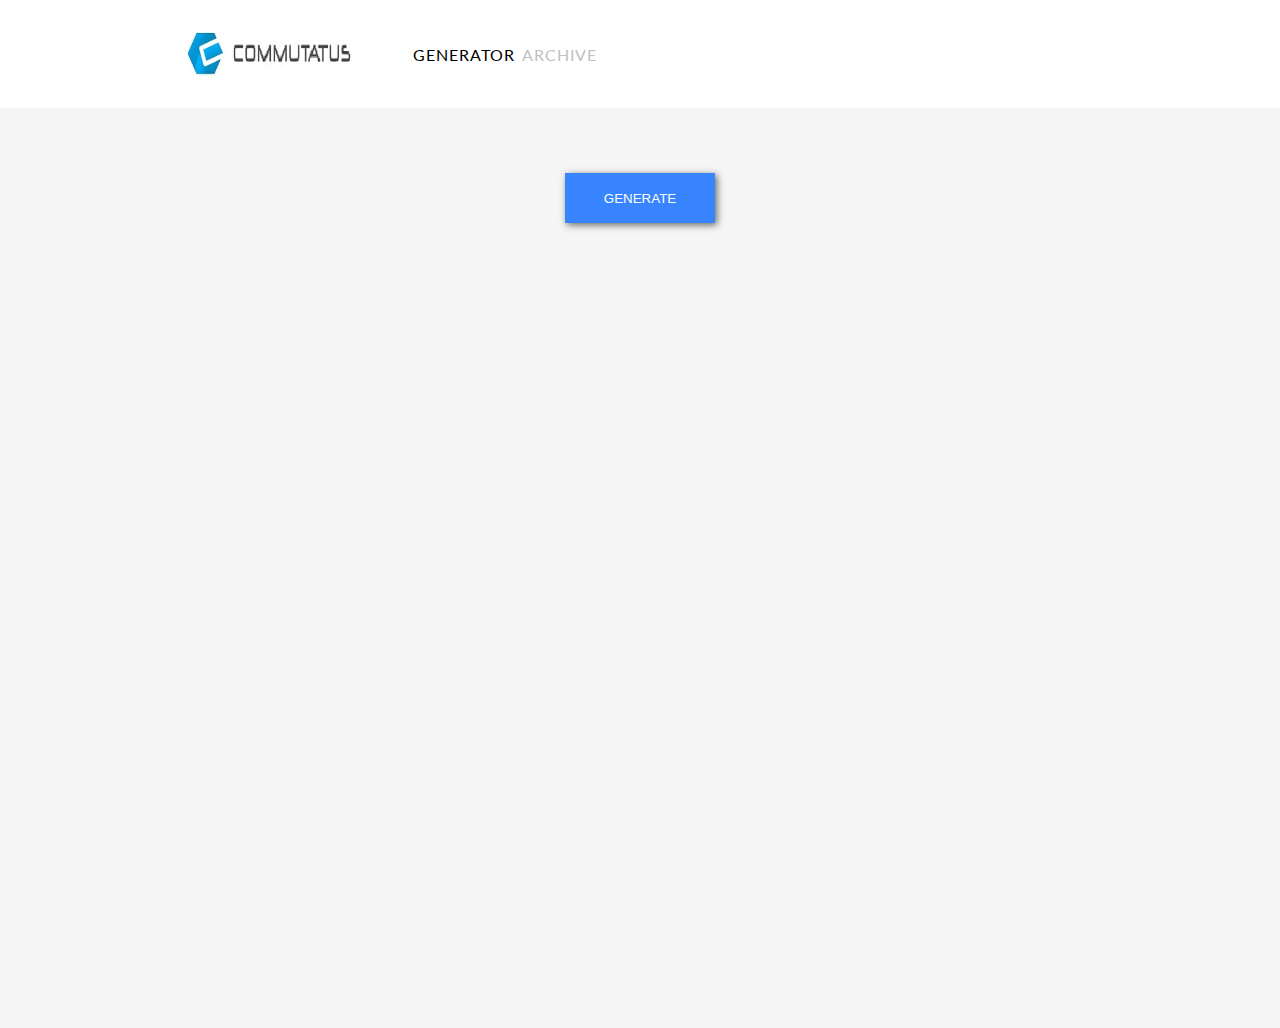
<file: index.html>
<html>
  <head>
    <title>
      Generator
    </title>
    <link href="style.css" rel="stylesheet">
    <link href='https://fonts.googleapis.com/css?family=Lato' rel='stylesheet'>
  </head>
  <body onload="check()" onscroll="scroll()">
    <div id="topbar">
      <div class="row">
        <div class="col-3 perfectCenter topbarHeading">
          <img src="logo.jpg" class="brand">
        </div>  
        <div class="col-1 perfectCenter topbarHeading">
          <a href="#">Generator
          </a>
        </div>  
        <div class="col-1 perfectCenter topbarHeading inactive">
          <a href="archive.html">Archive
          </a>
        </div>  
        <div class="col-6">
        </div>  
      </div>
    </div>
    <section id="canvas">
      <div class="row">
        <div class="col-12 perfectCenter buttonDiv">
          <input type="button" class="button" value="Generate" onclick="check()">
        </div>
      </div>
      <div class="centerHorizontal" id="comic0">
        <div class="row title">
          <div class="col-12">
            <div class="row">
              <div class="col-1">
                <h3 id="number">
                </h3>
              </div>
              <div class="col-11">
                <h3 id="titleComic">
                </h3>
              </div>
            </div>
          </div>
        </div>
        <div class="row">
          <div class="col-12">
            <div class="imageDiv">
              <img id="comic" src="loader.gif" class="image comic">
            </div>
          </div>
        </div>        
      </div>
    </section>
    <script>
      let exists,randomArray,index,myObj,i,ind,clone,original,ind1,ii=0,arrayInfo,month;
      function scroll()
      {
        if(Math.round(window.innerHeight+window.scrollY)==document.body.offsetHeight)
          generate();
      }
      function check()
      {
        if(localStorage.database)
        {
          index=localStorage.lastIndex;
          arrayInfo=localStorage.arrayInfo;
          randomArray=localStorage.randomArray.split(',');
        }
        else
        {
          index=0;
          randomArray=Array.from({
            length: 999}
                                 , (x,i) => i+1);
          randomArray.sort(function(){
            return Math.random()-Math.random() }
                          );
          localStorage.randomArray=randomArray;
        }
        generate();
      }
      function generate()
      {
        for(i = 1;i <=4;i++){
          ind=index;
          url="https://xkcd.now.sh/"+randomArray[index];
          fetch(url)
            .then((resp) => resp.json())
            .then(function(myObj)
                  {
            ii++;
            original=document.getElementById("comic0");
            clone=original.cloneNode(true);
            clone.querySelector("#comic").src="loader.gif";
            clone.id="comic"+ii;
            clone.style.marginTop="50px";
            original.parentNode.appendChild(clone);
            date=new Date();
            month=date.getMonth()
            
            clone.querySelector("#number").innerHTML=ind-2;
            ind1=ind-3;
            arrayInfo+= date+"@"+myObj.safe_title+"@"+myObj.img+"@"+month+",";
            ind++;
            clone.querySelector("#titleComic").innerHTML=myObj.safe_title;
            clone.querySelector("#comic").src=myObj.img;
            localStorage.database=1;
            localStorage.arrayInfo=arrayInfo;
          }
                 );
          index++;
        }
        localStorage.lastIndex=index;
      }
    </script>
  </body>
</html>
</file>
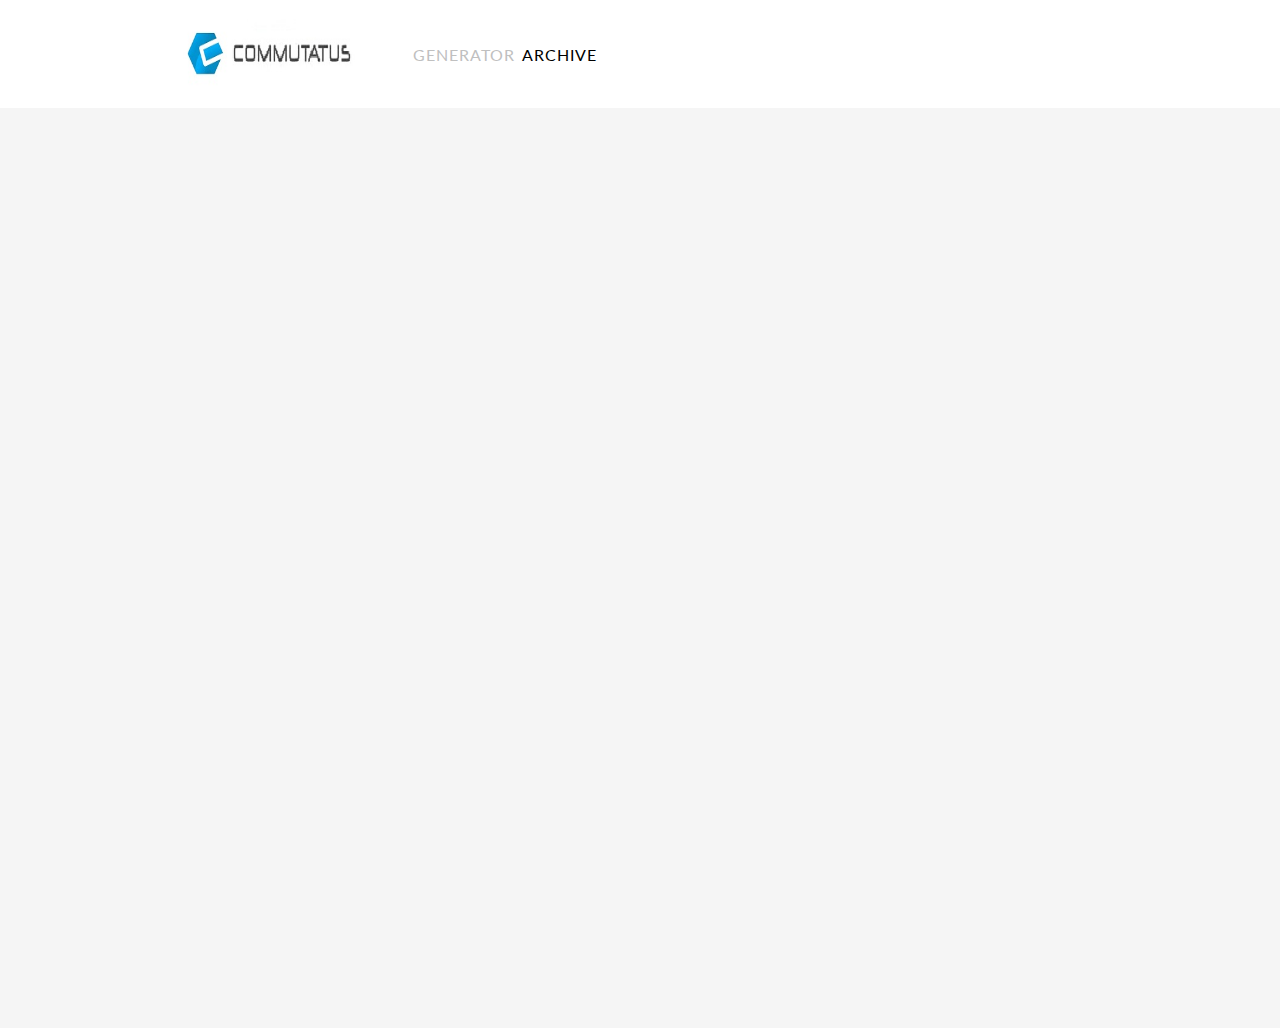
<file: archive.html>
<html>
  <head>
    <title>
      Archives
    </title>
    <link href="style.css" rel=stylesheet>
    <link href='https://fonts.googleapis.com/css?family=Lato' rel='stylesheet'>
  </head>
  <body onload="clone()">
    <div id="topbar">
      <div class="row">
        <div class="col-sm-3  perfectCenter topbarHeading">
          <img src="logo.jpg" class="brand">
        </div>
        <div class="col-sm-1 perfectCenter topbarHeading inactive">
          <a href="index.html">Generator
          </a>
        </div>  
        <div class="col-sm-1 perfectCenter topbarHeading ">
          <a href="#">Archive
          </a>
        </div>  
        <div class="col-6">
        </div>  
      </div>
    </div>
    <section id="canvas">
      <div class="cardCollection">
        <div class="container">
          <div class="card" id="card">
            <a href="#" id="link">
              <div class="row">
                <div class="col-2 perfectCenter number" id="num">1.
                </div>
                <div class="col-5 centerVertical cardTitle" id="comicName">Comic Title
                </div>
                <div class="col-1 perfectCenter">
                  <div class="verticalLine">
                    <div class="hidden">.
                    </div>
                  </div>
                </div>
                <div class="col-3 centerVertical details">
                  <div class="row">
                    <div class="col-12 perfectCenter1" id="lastViewed">
                      <p>Last Viewed
                      </p>
                    </div>
                    <div class="col-12 perfectCenter1" id="date">
                      <p>
                      </p>
                    </div>
                    <div class="col-12 perfectCenter1" id="time">
                      <p>21:45:00
                      </p>
                    </div>
                  </div>
                </div>
              </div>
            </a>
          </div>
        </div>
      </div>
    </section>
    <script>
      let arrayInfo1,elementInfo,arrayDate,date,time,months=["January","February","March","April","May","June","July","August","September","October","November","December"];
      function clone()
      {
        arrayInfo1=localStorage.arrayInfo
        original=document.getElementById('card');
        arrayInfo1=localStorage.arrayInfo.split(',');
        for(let i=0;i<arrayInfo1.length-1;i++)
        {
          clone=original.cloneNode(true);
          clone.id="card"+i;
          elementInfo=arrayInfo1[i].split("@");
          clone.querySelector("#num").innerHTML=i+1;
          clone.querySelector("#comicName").innerHTML=elementInfo[1];
          arrayDate=elementInfo[0].split(" ");
          date=arrayDate[2]+" "+months[elementInfo[3]]+" "+arrayDate[3];
          clone.querySelector("#date").innerHTML=date;
          clone.querySelector("#time").innerHTML=arrayDate[4];
          clone.querySelector("#link").href=elementInfo[2];
          original.parentNode.appendChild(clone);
        }
      }
    </script>
  </body>
</html>
</file>
<file: style.css>
body{
margin:0;
padding:0; 
font-family: 'Lato';
letter-spacing: 1px;
}
#topbar{
height: 12vh;
padding-left: 10%;
}
#canvas{
min-height: 88vh;
height: auto;
background-color: #f5f5f5;
padding-bottom: 10%;
}
.row::after {
content: "";
clear: both;
display: table;
}
[class*="col-"] {
float: left;
}
.col-1 {width: 8.33%;}
.col-2 {width: 16.66%;}
.col-3 {width: 25%;}
.col-4 {width: 33.33%;}
.col-5 {width: 41.66%;}
.col-6 {width: 50%;}
.col-7 {width: 58.33%;}
.col-8 {width: 66.66%;}
.col-9 {width: 75%;}
.col-10 {width: 83.33%;}
.col-11 {width: 91.66%;}
.col-12 {width: 100%;}
.col-sm-1 {width: 8.33%;}
.col-sm-2 {width: 16.66%;}
.col-sm-3 {width: 25%;}
.col-sm-4 {width: 33.33%;}
.col-sm-5 {width: 41.66%;}
.col-sm-6 {width: 50%;}
.col-sm-7 {width: 58.33%;}
.col-sm-8 {width: 66.66%;}
.col-sm-9 {width: 75%;}
.col-sm-10 {width: 83.33%;}
.col-sm-11 {width: 91.66%;}
.col-sm-12 {width: 100%;}
@media only screen and (max-width: 768px) 
{
.col-1{width: 100% !important;}
.col-2{width: 100% !important;}
.col-3{width: 100% !important;}
.col-4{width: 100% !important;}
.col-5{width: 100% !important;}
.col-6{width: 100% !important;}
.col-7{width: 100% !important;}
.col-8{width: 100% !important;}
.col-9{width: 100% !important;}
.col-10{width: 100% !important;}
.col-11{width: 100% !important;}
.col-12{width: 100% !important;}
.col-sm-1 {width: 8.33%;}
.col-sm-2 {width: 16.66%;}
.col-sm-3 {width: 25%;}
.col-sm-4 {width: 33.33%;}
.col-sm-5 {width: 41.66%;}
.col-sm-6 {width: 50%;}
.col-sm-7 {width: 58.33%;}
.col-sm-8 {width: 66.66%;}
.col-sm-9 {width: 75%;}
.col-sm-10 {width: 83.33%;}
.col-sm-11 {width: 91.66%;}
.col-sm-12 {width: 100%;}
.
}
.perfectCenter{
display: flex;
height: 100%;
justify-content: center;
align-items: center;
}
.perfectCenter1{
display: flex;
justify-content: center;
align-items: center;
}
.topbarHeading{
text-transform: uppercase;
font-size: 1em;
}
.inactive a{
color:#c0c0c0 !important;
}
.brand{width:65%;
height: 65%;}
.inactive{
color:#cfcfcf !important;
}
.buttonDiv{
height: 20vh !important;
}
.imageDiv{
box-shadow: 2px 2px 7px #666666;

height: 50vh !important;
width: auto;
}
.button{
box-shadow: 2px 2px 7px #666666;;
height:50px;
width: 150px;
border:none;
background-color: #3884ff;
color:#fff;
text-transform: uppercase;
}
.image{
max-width: 500px;
width: 100%;
max-height: 500px;
height: inherit;
border:none;
}
.centerHorizontal{
display: flex;
flex-direction: column;
justify-content: center;
align-items:center;
} 
#titleComic{
margin-left: 10%;
}
.centerVertical{
display: flex;
align-items: center;
height:100%;
}
.title{
background-color: #fff;
height: 100px;
max-width:500px;
width:100%;
font-size: 1.4em;
box-shadow: 2px 2px 7px #666666;
}
#number{
padding-left:30%;
}
.card{
box-shadow: 1px 1px 1px #c0c0c0;
background-color: #fff;
width: 800px;
height:20vh;
margin-bottom: 3%; 
}
a{
text-decoration: none;
color:#000;
}
a:visited{
color:#000;
}
a:active{
color:#000;
}
.cardCollection{
display: flex;
justify-content: center;
padding-top: 5%;
}
.number,
.cardTitle{
font-size: 1.4em;
} 
.details{
font-size: 1em;
}
.hidden{
display: none;
}
.verticalLine{
height: 12vh;
width: 3px;
background-color: #f5f5f5;
}
#lastViewed
{
margin-top: -10%;
color:#666666;
}
#time{
margin-top: 2%;
}
#comic0,#card{
    display: none;
}
</file>
